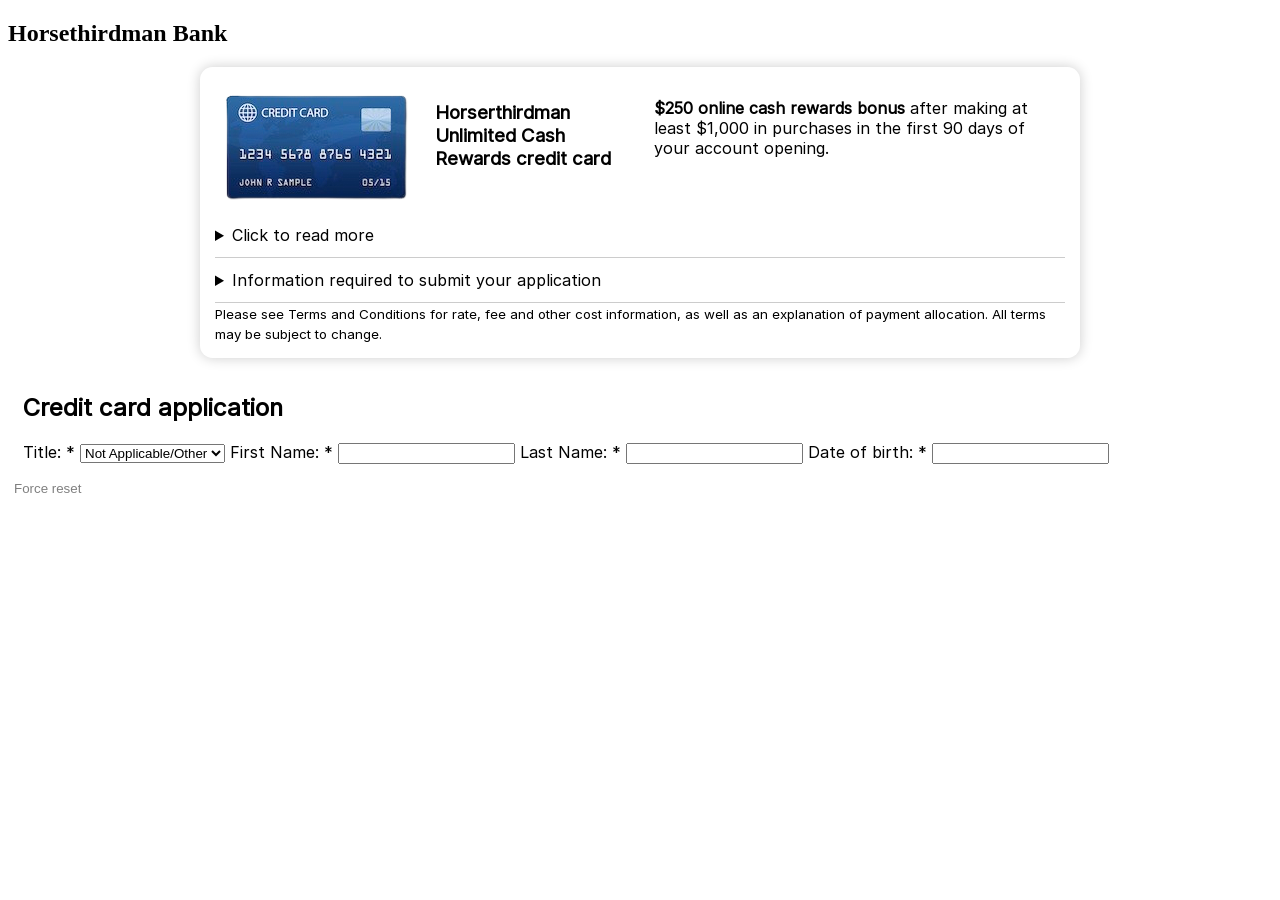
<file: test.html>
<!DOCTYPE html>
<html>
<head>
  <title>Page Title</title>
  <meta name="viewport" content="width=device-width, initial-scale=1.0">
  <link rel="stylesheet" href="/css/normal-sheet.css">
</head>

<body>
  <h2><a id="bank-logo" href="/">Horsethirdman Bank</a></h2>
  <div class="card">
    <div id="card-header">
      <img src="/images/credit-card.png" alt="credit card">
      <h3>Horserthirdman Unlimited Cash Rewards credit card</h3>
      <p><strong>$250 online cash rewards bonus</strong> after making at least $1,000 in purchases in the first 90 days of your account opening.</p>
    </div>
    <div class="dropdown">
      <details>
        <summary>Click to read more</summary>
          <p>This is the hidden dropdown text that appears when the user clicks the summary above.</p>
      </details>
      <details>
        <summary>Information required to submit your application</summary>
          <p>This is the hidden dropdown text that appears when the user clicks the summary above.</p>
      </details>
    </div>
    <small>Please see Terms and Conditions for rate, fee and other cost information, as well as an explanation of payment allocation. All terms may be subject to change.</small>
  </div>
  <div class="application">
    <h2>Credit card application</h2>
    <form>
      <div id="field-name">
        <label for="legal-title">Title: *</label>
        <select name="legal-title">
          <option value="">Not Applicable/Other</option>
          <option value="mr">Mr.</option>
          <option value="ms">Ms.</option>
        </select>
        <label for="legal-first-name">First Name: *</label>
        <input type="text" name="legal-first-name">
        <label for="legal-last-name">Last Name: *</label>
        <input type="text" name="legal-first-name">
        <label for="dob">Date of birth: *</label>
        <input type="text" name="dob">
      </div>
    </form>
  </div>
  <button id="purge" type="button" onclick="localStorage.clear();sessionStorage.clear();window.location.reload(true);">Force reset</button>
</body>
</html>
</file>
<file: css/normal-sheet.css>
@font-face {
  font-family: 'Inter';
  src: url(/typeface/inter.woff2) format(woff2);
}

header {
  width: 100%;
  padding: 0;
  margin: 0;
}

footer {
  background-color: #d3d3d3;
  color: #222;
  width: 100vw;
  position: relative;
  left: 50%;
  right: 50%;
  margin-left: -50vw;
  margin-right: -50vw;
}

#bank-logo {
  display: inline;
  text-decoration: none;
  color: inherit;
}

details {
    border-bottom: 1px solid #ccc;
    padding: 12px 0;
  }

.card {
  font-family: Inter, Roboto, Arial;
  padding: 15px;
  border-radius: 12.5px;
  box-shadow: 0 0 12.5px rgba(0, 0, 0, 0.2);
  margin-inline: 15vw;
}

#card-header {
  display: flex;
  gap: 20px;
}

#in-force {
  display: inline;
  background: #B31B1B;   /* highlight color */
  color: white;
  font-weight: 600;
  font-family: Inter, sans-serif;
}

/* Container holds both sections */
.front-layout {
  background-image: url(/images/blue-background.jpeg);
  display: flex;
  gap: 20px;
}

/* Main column takes up 75% of the width */
.main-content {
  color: #eee;
  flex: 3;
}

/* aside: stack children vertically and center them */
.side {
  flex: 1;
  display: flex;
  flex-direction: column;    /* stack login above the button */
  justify-content: center;   /* center vertically in the aside */
  align-items: center;       /* center children horizontally */
  gap: 13px;
  padding: 16px;
}

/* register button: centered */
#register-account {
  width: 80%;
  height: 45px;
  background-color: white;
  font-size: 17px;
  border-radius: 15px;
  padding-left: 15px;
  border: 1px solid #ccc;
  background-image: url(https://upload.wikimedia.org/wikipedia/commons/thumb/5/56/Dollar_Sign_in_Linux_Libertine_Mono_-_U%2B0024.svg/1920px-Dollar_Sign_in_Linux_Libertine_Mono_-_U%2B0024.svg.png);
  background-repeat: no-repeat;
  background-position: 5px center;
  background-size: 35px 35px;
  cursor: pointer;
}

#field-name {
  flex-direction: row;
}

/* login box: give a fixed max width so button can match it */
.login, .application {
  display: flex;
  flex-direction: column;
  font-family: Inter, Roboto, Arial;
  padding: 15px;
}

.login {
  border-radius: 12.5px;
  width: 90%;
  border: 1px solid #202a44;
  background-color: white;
}

.login label{
  margin-top: 15px;
}

.login input[type="text"] {
  width: 100%;
  padding: 7px;
  margin: 10px 0;
  box-sizing: border-box;
  border: 1px solid #333;
  border-radius: 3px;
  outline: none;
}

.login input[type="submit"]#login {
  margin-top: 20px;
  color: white;
  background-color: #042e82;
  font-size: 21px;
  height: 40px;
  width: 100%;
  border-radius: 20px;
  border: none;
  cursor: pointer;
}

@media screen and (max-width: 576px) {
  .front-layout {
    flex-direction: column; /* Hide sidebar entirely on phones */
  }
  .card {
    margin-inline:0;
  }
  #card-header {
    display: flex;
    flex-direction: column; /* Stacks items vertically */
    align-items: center;    /* Centers items horizontally */
    gap: 1rem;
  }
}

.weather-signal {
  margin-left: -1rem;
  margin-right: -0.5rem;
  margin-bottom: 0;
  padding: 0;
  background-color: #1a4b83;
  display: flex;
  justify-content: center;
  align-items: center;
  gap: 0.5rem; /* small spacing between items */
}

.weather-signal[hidden] {
  display: none;
}

#purge {
  -webkit-appearance: none;
  appearance: none;
  border-radius: 0;
  background: none;
  border: none;
  color: grey;
}
</file>
